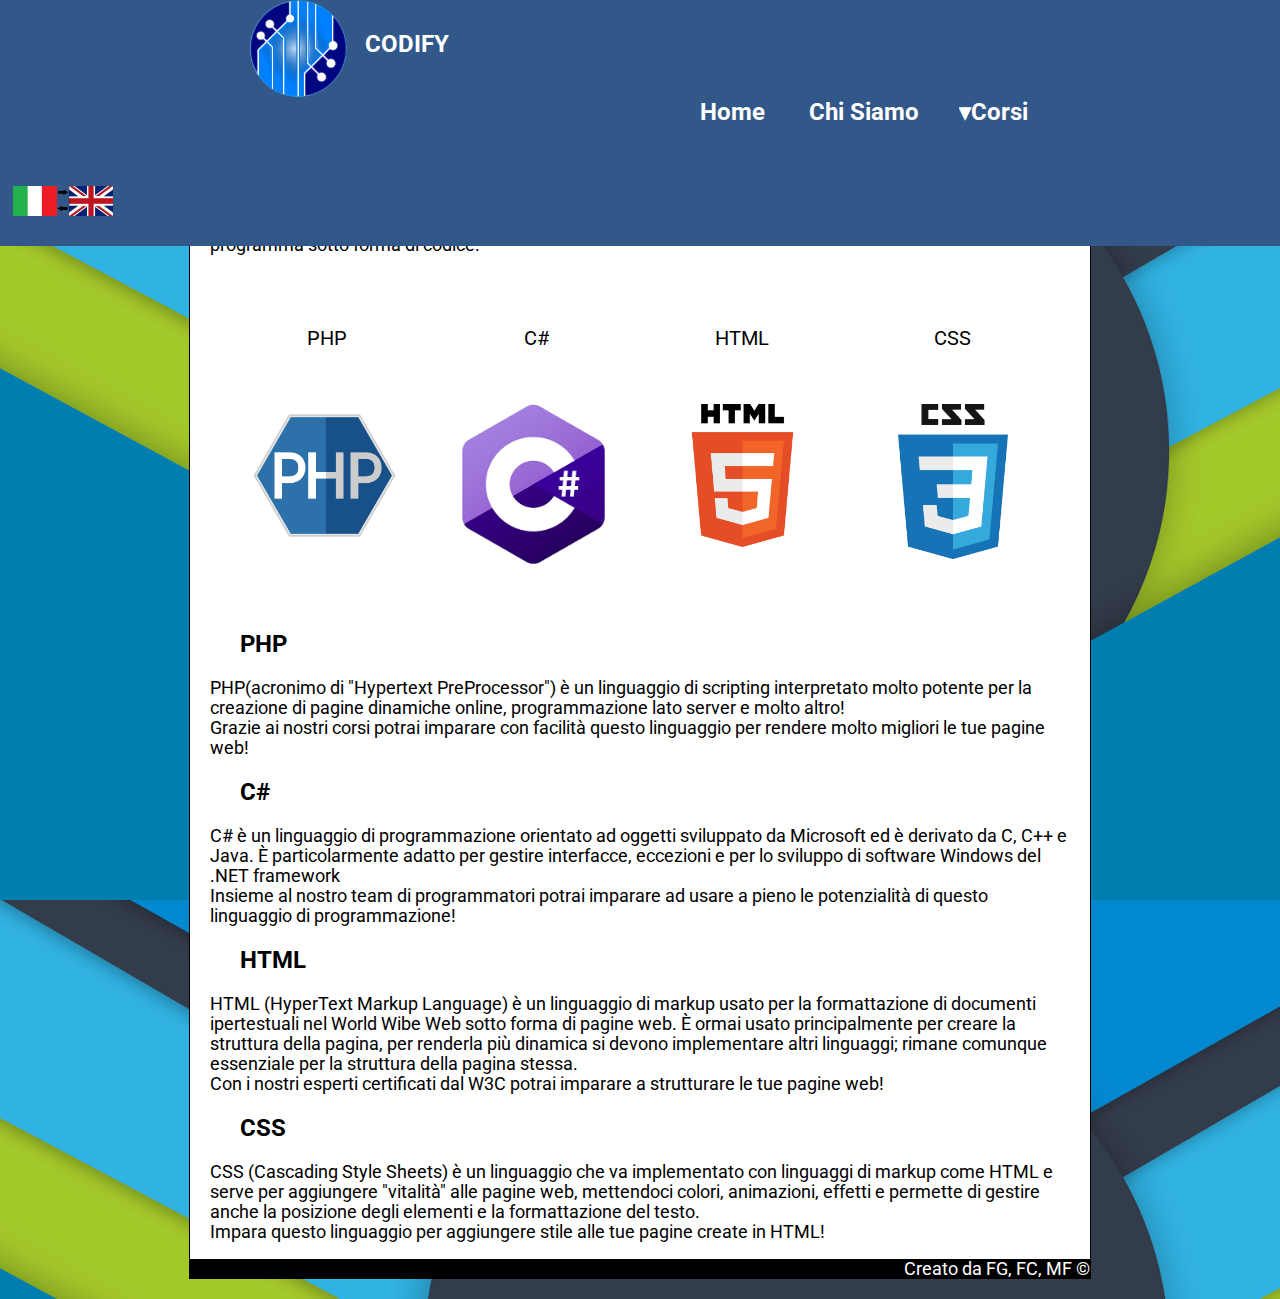
<file: Codify/HTML/codify.html>
<!DOCTYPE html>
<html>
	<head>
		<meta charset="utf-8" />
		<title>Codify</title>
		<link type="text/css" href="..\CSS\codify.css" rel="stylesheet" />
		<link href='https://fonts.googleapis.com/css?family=Roboto:400,300italic,400italic' rel='stylesheet' type='text/css'>    
	</head>
	<body>
		<div id="page">
			<div id="header">
				<img src="..\FUTUREINFO1.png" alt="Il nostro logo" title="Il nostro logo"/>
				<h2 id="titolo">CODIFY</h2>
				<div id="botnor">
					<h2><a href="codify.html">Home</a></h2>
					<h2><a href="contatti.html">Chi Siamo</a></h2>
					<div id="menu">
						<ul>
							<li><h2>&#9662;Corsi</h2></li>
							<li><h2><a href="../Codify_Bello/HTML/Corso_PHP.html">PHP&#9657;</a></h2></li>
							<li><h2><a href="../Codify_Bello/HTML/Corso_C.html">C#&#9657;</a></h2></li>
							<li><h2><a href="../Codify_Bello/HTML/Corso_html.html">HTML&#9657;</a></h2></li>
							<li><h2><a href="../Codify_Bello/HTML/Corso_CSS.html">CSS&#9657;</a></h2></li>
						</ul>
					</div>
				</div>
				<div id="bandiere"> 
					<a href="homeing.html"><img src="..\Immagini\BandieraIT-Uk.png" /></a>
				</div>
			</div>
			<div id="contenuto">
				<p><em>Desideri imparare a programmare ?</em> La scelta giusta è quella di <span>Codify</span>. I migliori insegnanti a tua disposizione per seguire i nostri corsi di programmazione basta iscriversi …. e tanta voglia di riuscire !</p>
				<p>In informatica, un linguaggio di programmazione è un linguaggio formale, dotato (come un linguaggio naturale) di sintassi, lessico e di una semantica strutturata e definita, adatto a controllare il comportamento un computer. Sostanzialmente serve per la programmazione che avviene attraverso la scrittura di un programma sotto forma di codice.</p>
				<table class="spo">
					<tr>
						<td class="firstrow"><a class="no" href="../Codify_Bello/HTML/Corso_PHP.html">PHP</a></td>
					</tr>
					<tr>
						<td><a href="../Codify_Bello/HTML/Corso_PHP.html"><img id="php" src="..\Immagini\PHP.png" /></a></td>
					</tr>
				</table>
				<table class="spo">
					<tr>
						<td class="firstrow1"><a class="no" href="../Codify_Bello/HTML/Corso_C.html">C#</a></td>
					</tr>
					<tr>
						<td><a href="../Codify_Bello/HTML/Corso_C.html"><img id="php" src="..\Immagini\C.jpg" /></a></td>
					</tr>
				</table>
				<table class="spo">
					<tr>
						<td class="firstrow2"><a class="no" href="../Codify_Bello/HTML/Corso_html.html">HTML</a></td>
					</tr>
					<tr>
						<td><a href="../Codify_Bello/HTML/Corso_html.html"><img id="php" src="..\Immagini\HTML5.png" /></a></td>
					</tr>
				</table>
				<table class="spo">
					<tr>
						<td class="firstrow3"><a class="no" href="../Codify_Bello/HTML/Corso_CSS.html">CSS</a></td>
					</tr>
					<tr>
						<td><a href="../Codify_Bello/HTML/Corso_CSS.html"><img class="si" src="..\Immagini\CSS3.png" /></a></td>
					</tr>
				</table>
				<h2 id="pri"><a class="corso" href="../Codify_Bello/HTML/Corso_PHP.html">PHP</a></h2>
				<p>PHP(acronimo di "Hypertext PreProcessor") è un linguaggio di scripting interpretato molto potente per la creazione di pagine dinamiche online, programmazione lato server e molto altro!<br />
				Grazie ai nostri corsi potrai imparare con facilità questo linguaggio per rendere molto migliori le tue pagine web!</p>
				<h2><a class="corso" href="../Codify_Bello/HTML/Corso_C.html">C#</a></h2>
				<p>C# è un linguaggio di programmazione orientato ad oggetti sviluppato da Microsoft ed è derivato da C, C++ e Java. È particolarmente adatto per gestire interfacce, eccezioni e per lo sviluppo di software Windows del .NET framework<br />
				Insieme al nostro team di programmatori potrai imparare ad usare a pieno le potenzialità di questo linguaggio di programmazione!</p>
				<h2><a class="corso" href="../Codify_Bello/HTML/Corso_html.html">HTML</a></h2>
				<p>HTML (HyperText Markup Language) è un linguaggio di markup usato per la formattazione di documenti ipertestuali nel World Wibe Web sotto forma di pagine web. È ormai usato principalmente per creare la struttura della pagina, per renderla più dinamica si devono implementare altri linguaggi; rimane comunque essenziale per la struttura della pagina stessa.<br />
				Con i nostri esperti certificati dal W3C potrai imparare a strutturare le tue pagine web!</p>
				<h2><a class="corso" href="../Codify_Bello/HTML/Corso_CSS.html">CSS</a></h2>
				<p>CSS (Cascading Style Sheets) è un linguaggio che va implementato con linguaggi di markup come HTML e serve per aggiungere "vitalità" alle pagine web, mettendoci colori, animazioni, effetti e permette di gestire anche la posizione degli elementi e la formattazione del testo.<br />
				Impara questo linguaggio per aggiungere stile alle tue pagine create in HTML!</p>				
				
				<div id="footer">
					<p>Creato da FG, FC, MF &copy;</p>
				</div>
			</div>
	    </div>
	</body>
</html>
</file>
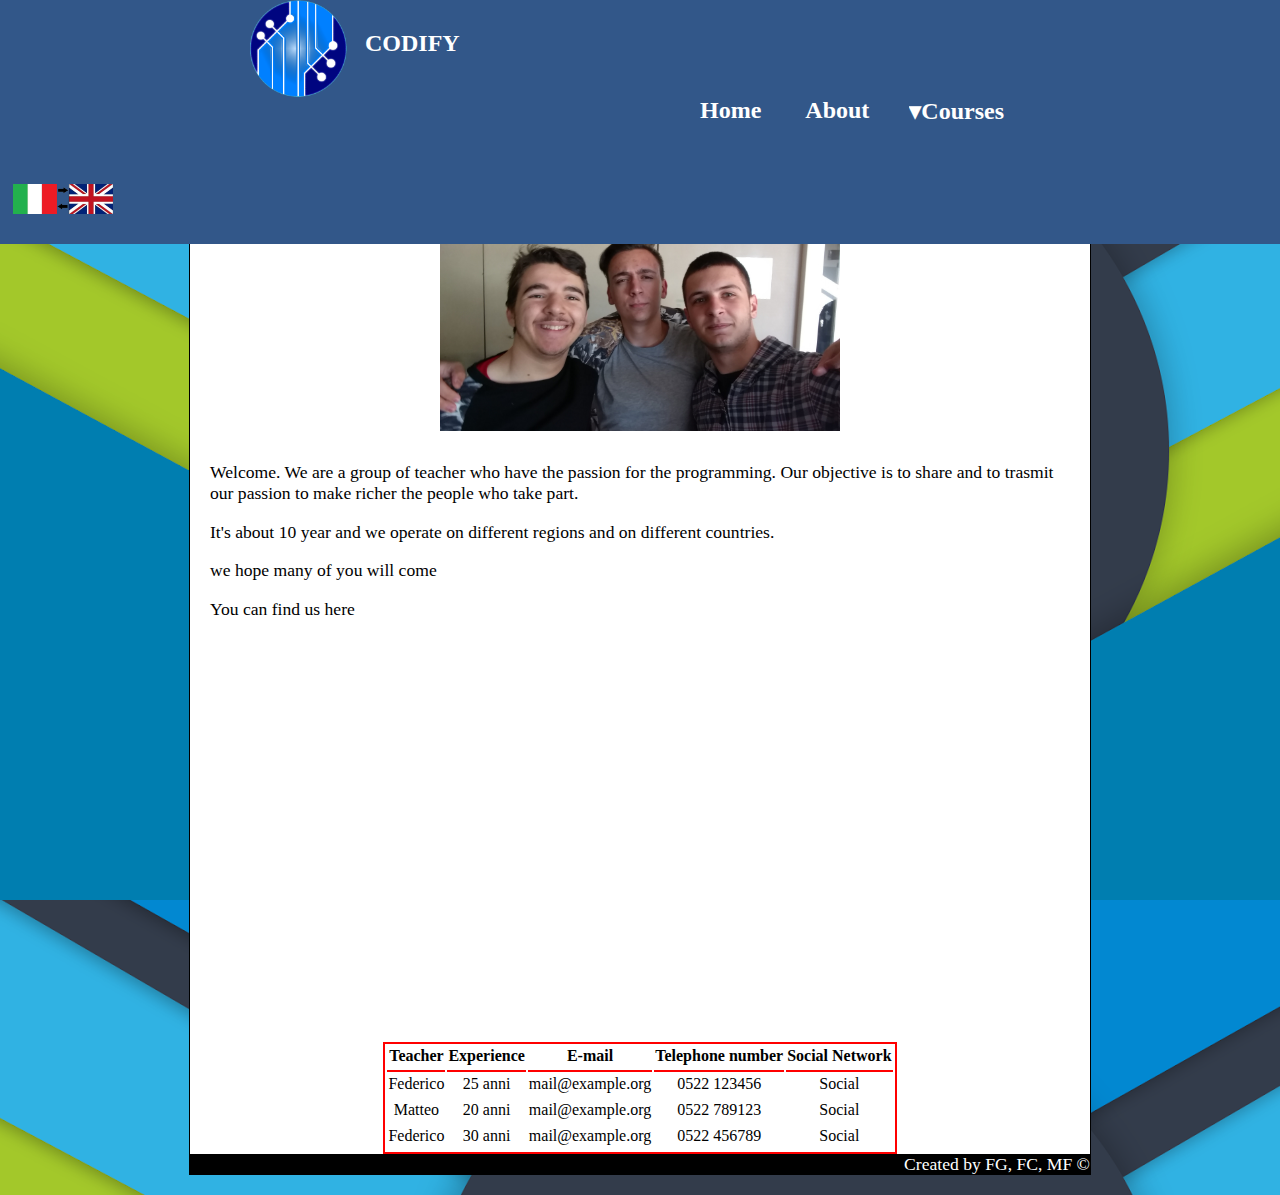
<file: Codify/HTML/contact_us.html>
<!DOCTYPE html>
<html>
	<head>
		<title>Codify</title>
		<meta charset="utf-8" />		
		<link type="text/css" href="codify.css" rel="stylesheet" />
		<link href='https://fonts.googleapis.com/css?family=Roboto:400,300italic,400italic' rel='stylesheet' type='text/css'>    
	</head>
	<body>
		<div id="page">
			<div id="header">
				<img src="..\FUTUREINFO1.png" alt="Il nostro logo" title="Il nostro logo"/>
				<h2 id="titolo">CODIFY</h2>				
				<div id="botnor">
					<a href="homeing.html"><h2>Home</h2></a>
					<a href="contatti.html"><h2>About</h2></a>
					<div id="menu">
						<ul>
							<li><h2>&#9662;Courses</h2></li>
							<li><h2><a href="../Codify_Bello/HTML/php_ing.html">PHP&#9657;</a></h2></li>
							<li><h2><a href="../Codify_Bello/HTML/c_ing.html">C#&#9657;</a></h2></li>
							<li><h2><a href="../Codify_Bello/HTML/html_ing.html">HTML&#9657;</a></h2></li>
							<li><h2><a href="../Codify_Bello/HTML/css_ing.html">CSS&#9657;</a></h2></li>
						</ul>
					</div>
				</div>
				<div id="bandiere">
					<a href="contatti.html"><img src="..\Immagini\BandieraIT-Uk.png" /></a>
				</div>
			</div>
			<div id="contenuto"> 
			<h1> About </h1>
			<img id="noi" src="../Immagini/IMG_20160521_075257183.jpg"/>
			</br>
			<p>Welcome. We are a group of teacher who have the passion for the programming. Our objective is to share and to trasmit our passion to make richer the people who take part. </p>
			<p> It's about 10 year and we operate on different regions and on different countries. </p>				
			<p>we hope many of you will come</p>
			<p> You can find us here </p>
			<iframe src="http://maps.google.co.uk/maps?q=viale-makalle-12-reggio-emilia&amp;output=embed" scrolling="no"></iframe>
			<table id="bello">
			<tr>
				<th> Teacher </th> 
				<th> Experience </th>
				<th> E-mail </th>
				<th> Telephone number </th>
				<th> Social Network </th>		
			</tr>
			<tr>
				<td> Federico </th>
				<td> 25 anni </td>
				<td><a href="mailto:mail@example.org">mail@example.org</a></td>
				<td>0522 123456</td>
				<td>Social</td>
			</tr>
			<tr>
				<td> Matteo </th>
				<td> 20 anni </td>
				<td><a href="mailto:mail@example.org">mail@example.org</a></td>
				<td>0522 789123</td>
				<td>Social</td>
			</tr>
			<tr>
				<td> Federico </th>
				<td> 30 anni </td>
				<td><a href="mailto:mail@example.org">mail@example.org</a></td>
				<td>0522 456789</td>
				<td>Social</td>
			</tr>			
			</table>
			<div id="footer">
				<p>Created by FG, FC, MF &copy;</p>
			</div>
			</div>
	</body>
</html>
</file>
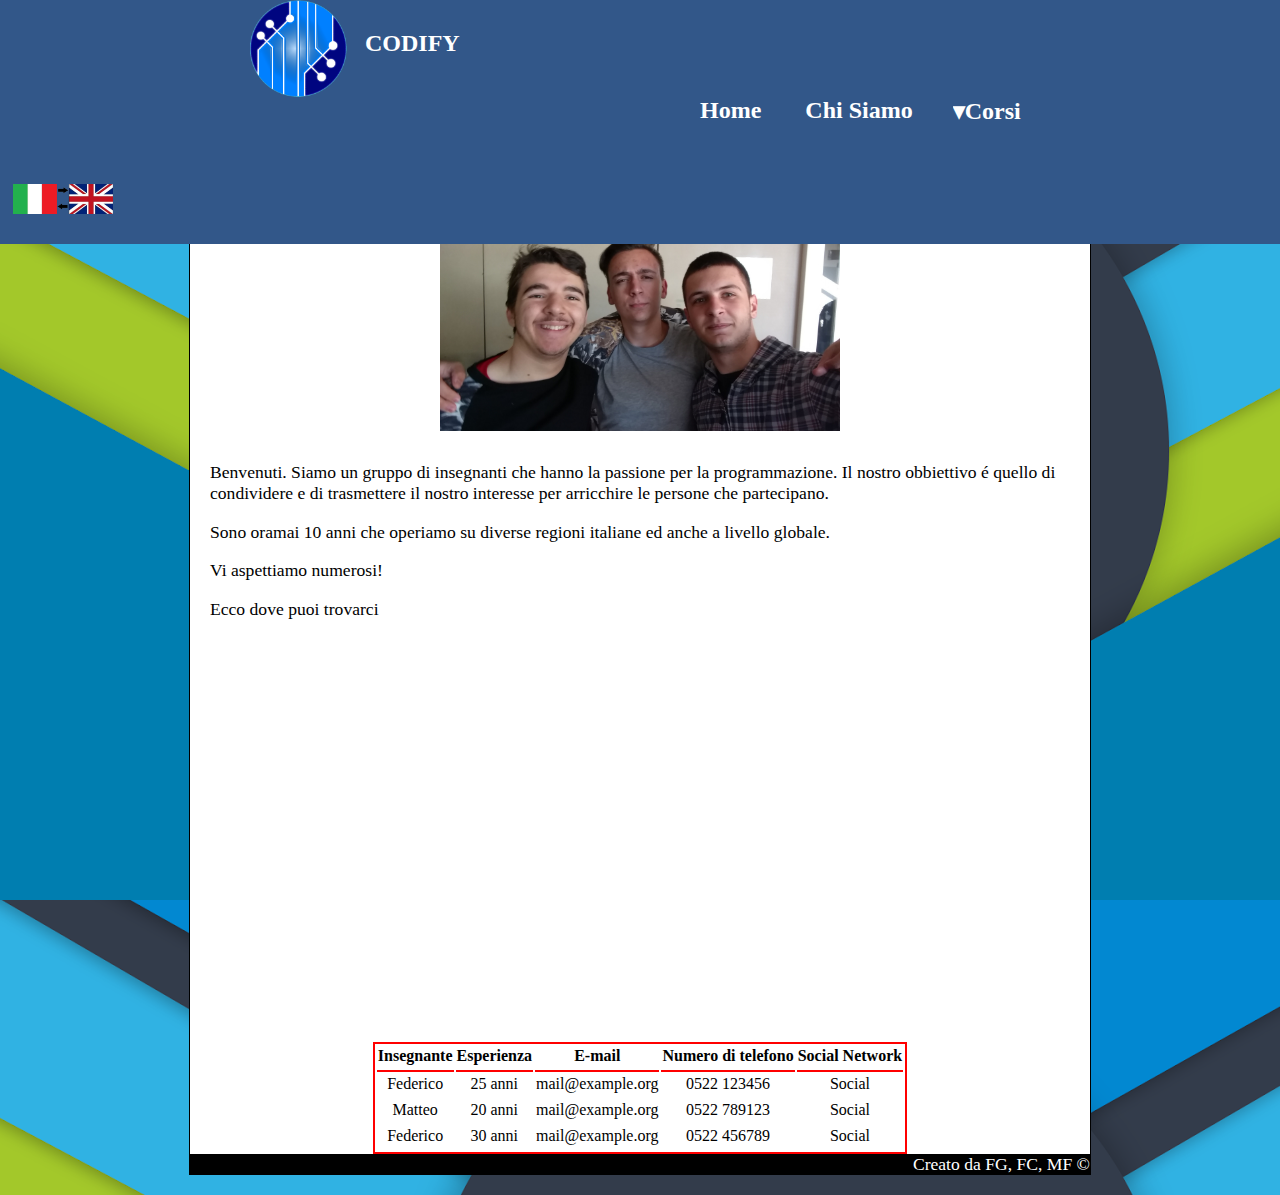
<file: Codify/HTML/contatti.html>
<!DOCTYPE html>
<html>
	<head>
		<title>Codify</title>
		<meta charset="utf-8" />
		
		<link type="text/css" href="codify.css" rel="stylesheet" />
		<link href='https://fonts.googleapis.com/css?family=Roboto:400,300italic,400italic' rel='stylesheet' type='text/css'>    
	</head>
	<body>
		<div id="page">
			<div id="header">
				<img src="..\FUTUREINFO1.png" alt="Il nostro logo" title="Il nostro logo"/>				
				<h2 id="titolo">CODIFY</h2>				
				<div id="botnor">
					<a href="codify.html"><h2>Home</h2></a>
					<a href="contatti.html"><h2>Chi Siamo</h2></a>
					<div id="menu">
						<ul>
							<li><h2>&#9662;Corsi</h2></li>
							<li><h2><a href="../Codify_Bello/HTML/Corso_PHP.html">PHP&#9657;</a></h2></li>
							<li><h2><a href="../Codify_Bello/HTML/Corso_C.html">C#&#9657;</a></h2></li>
							<li><h2><a href="../Codify_Bello/HTML/Corso_html.html">HTML&#9657;</a></h2></li>
							<li><h2><a href="../Codify_Bello/HTML/Corso_CSS.html">CSS&#9657;</a></h2></li>
						</ul>
					</div>
				</div>
				<div id="bandiere">
					<a href="contact_us.html"><img src="..\Immagini\BandieraIT-Uk.png" /></a>
				</div>
			</div>
			<div id="contenuto"> 
			<h1> Contatti </h1>
			<img id="noi" src="../Immagini/IMG_20160521_075257183.jpg"/>
			</br>
			<p> Benvenuti. Siamo un gruppo di insegnanti che hanno la passione per la programmazione. Il nostro obbiettivo &eacute; quello di condividere e di trasmettere il nostro interesse per arricchire le persone che partecipano.</p>
			<p> Sono oramai 10 anni che operiamo su diverse regioni italiane ed anche a livello globale. </p>				
			<p> Vi aspettiamo numerosi! </p>
			<p> Ecco dove puoi trovarci </p>
			<iframe src="http://maps.google.co.uk/maps?q=viale-makalle-12-reggio-emilia&amp;output=embed" scrolling="no"></iframe>
			<table	border="2" id="bello">
			<tr>
				<th> Insegnante </th> 
				<th> Esperienza </th>
				<th> E-mail </th>
				<th> Numero di telefono </th>
				<th> Social Network </th>		
			</tr>
			<tr>
				<td> Federico </th>
				<td> 25 anni </td>
				<td><a href="mailto:mail@example.org">mail@example.org</a></td>
				<td>0522 123456</td>
				<td>Social</td>
			</tr>
			<tr>
				<td> Matteo </th>
				<td> 20 anni </td>
				<td><a href="mailto:mail@example.org">mail@example.org</a></td>
				<td>0522 789123</td>
				<td>Social</td>
			</tr>
			<tr>
				<td> Federico </th>
				<td> 30 anni </td>
				<td><a href="mailto:mail@example.org">mail@example.org</a></td>
				<td>0522 456789</td>
				<td>Social</td>
			</tr>			
			</table>
		<div id="footer">
				<p>Creato da FG, FC, MF &copy;</p>
			</div>
		</div>
	</body>
</html>
</file>
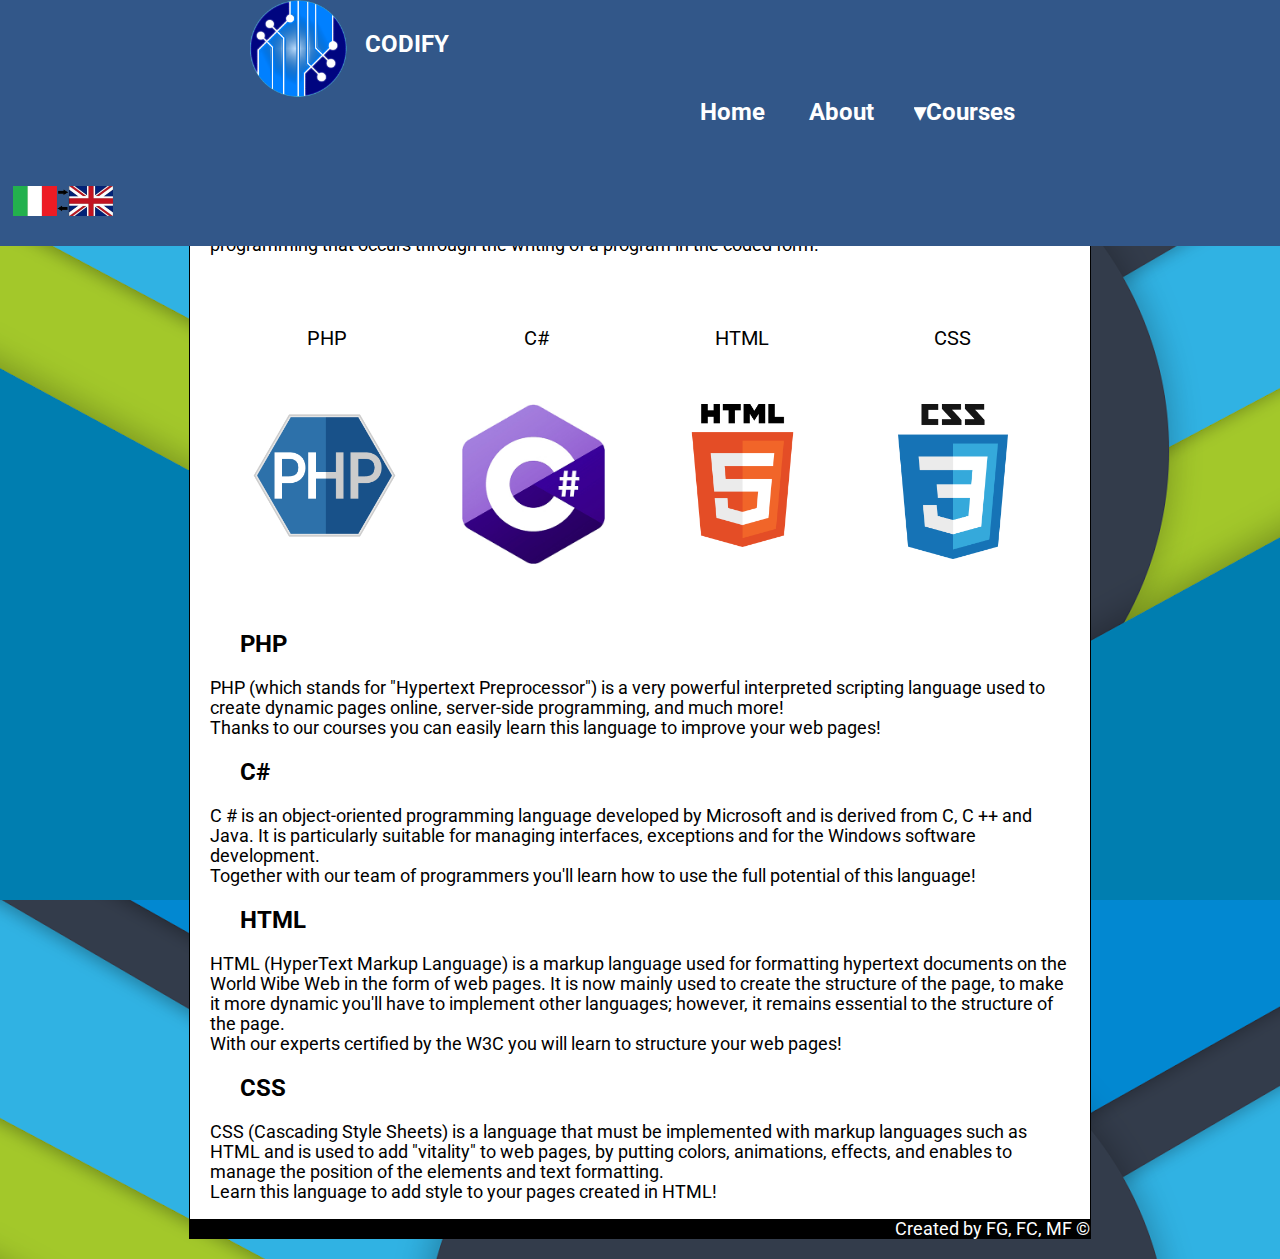
<file: Codify/HTML/homeing.html>
<!DOCTYPE html>
<html>
	<head>
		<meta charset="utf-8" />
		<title>Codify</title>
		<link type="text/css" href="..\CSS\codify.css" rel="stylesheet" />
		<link href='https://fonts.googleapis.com/css?family=Roboto:400,300italic,400italic' rel='stylesheet' type='text/css'>    
	</head>
	<body>
		<div id="page">
			<div id="header">
				<img src="..\FUTUREINFO1.png" alt="Il nostro logo" title="Il nostro logo"/>
				<h2 id="titolo">CODIFY</h2>
				<div id="botnor">
					<h2><a href="homeing.html">Home</a></h2>
					<h2><a href="contact_us.html">About</a></h2>
					<div id="menu">
						<ul>
							<li><h2>&#9662;Courses</h2></li>
							<li><h2><a href="../Codify_Bello/HTML/Php_ing.html">PHP&#9657;</a></h2></li>
							<li><h2><a href="../Codify_Bello/HTML/C_ing.html">C#&#9657;</a></h2></li>
							<li><h2><a href="../Codify_Bello/HTML/Html_ing">HTML&#9657;</a></h2></li>
							<li><h2><a href="../Codify_Bello/HTML/css_ing.html">CSS&#9657;</a></h2></li>
						</ul>
					</div>
				</div>
				<div id="bandiere">
					<a href="codify.html"><img src="..\Immagini\BandieraIT-Uk.png" /></a>
				</div>
			</div>
			<div id="contenuto">
				<p><em>Would you like to learn programming ?</em> The right choice is <span>Codify</span>.The best teachers at your disposal! To follow our programming courses you just have to sign up ... and have a great desire to succeed!</p>
				<p>In ICT, a programming language is a formal language, with (as a natural language) syntax, vocabulary and a structured and defined semantics, suitable for controlling the behavior a computer. Substantially it serves for programming that occurs through the writing of a program in the form of code. Substantially used for programming that occurs through the writing of a program in the coded form.</p>
				<table class="spo">
					<tr>
						<td class="firstrow"><a class="no" href="../Codify_Bello/HTML/Php_ing.html">PHP</a></td>
					</tr>
					<tr>
						<td><a href="../Codify_Bello/HTML/Php_ing.html"><img id="php" src="..\Immagini\PHP.png" /></a></td>
					</tr>
				</table>
				<table class="spo">
					<tr>
						<td class="firstrow1"><a class="no" href="../Codify_Bello/HTML/C_ing.html">C#</a></td>
					</tr>
					<tr>
						<td><a href="../Codify_Bello/HTML/C_ing.html"><img id="php" src="..\Immagini\C.jpg" /></a></td>
					</tr>
				</table>
				<table class="spo">
					<tr>
						<td class="firstrow2"><a class="no" href="../Codify_Bello/HTML/Html_ing.html">HTML</a></td>
					</tr>
					<tr>
						<td><a href="../Codify_Bello/HTML/Html_ing.html"><img id="php" src="..\Immagini\HTML5.png" /></a></td>
					</tr>
				</table>
				<table class="spo">
					<tr>
						<td class="firstrow3"><a class="no" href="../Codify_Bello/HTML/css_ing.html">CSS</a></td>
					</tr>
					<tr>
						<td><a href="../Codify_Bello/HTML/C_ing.html"><img class="si" src="..\Immagini\CSS3.png" /></a></td>
					</tr>
				</table>
				<h2 id="pri"><a class="corso" href="../Codify_Bello/HTML/Php_ing.html">PHP</a></h2>
				<p>PHP (which stands for "Hypertext Preprocessor") is a very powerful interpreted scripting language used to create dynamic pages online, server-side programming, and much more!<br />
				Thanks to our courses you can easily learn this language to improve your web pages!</p>
				<h2><a class="corso" href="../Codify_Bello/HTML/C_ing.html">C#</a></h2>
				<p>C # is an object-oriented programming language developed by Microsoft and is derived from C, C ++ and Java. It is particularly suitable for managing interfaces, exceptions and for the Windows software development.<br />
				Together with our team of programmers you'll learn how to use the full potential of this language!</p>
				<h2><a class="corso" href="../Codify_Bello/HTML/Html_ing.html">HTML</a></h2>
				<p>HTML (HyperText Markup Language) is a markup language used for formatting hypertext documents on the World Wibe Web in the form of web pages. It is now mainly used to create the structure of the page, to make it more dynamic you'll have to implement other languages; however, it remains essential to the structure of the page.<br />
				With our experts certified by the W3C you will learn to structure your web pages!</p>
				<h2><a class="corso" href="../Codify_Bello/HTML/css_ing.html">CSS</a></h2>
				<p>CSS (Cascading Style Sheets) is a language that must be implemented with markup languages such as HTML and is used to add "vitality" to web pages, by putting colors, animations, effects, and enables to manage the position of the elements and text formatting.<br />
				Learn this language to add style to your pages created in HTML!</p>				
			
				<div id="footer">
					<p>Created by FG, FC, MF &copy;</p>
				</div>
			</div>	
	    </div>
	</body>
</html>
</file>
<file: Codify/HTML/codify.css>
#header img	{
			height:100px;
			width:100px;
			margin-left:250px;
			float:left;
}
header	{
		width:1440px;
}
body	{
	margin:0px;
}
#titolo	{
		color: white;
		display: inline;
		float: left;
		margin: 30px 10px 10px 15px;
}
#noi	{
		width: 400px;
		margin: 10px 0px 10px 250px;
}
body	{
	background-image:url('../Immagini/ds.png');
}
#header 	{
		background-color:#325789;
		position:fixed;
		width:100%
}

div#menu {
		width: 105px;
		height: 30px;
		background:#325789;
		transition: height 0.5s cubic-bezier(0.86,0,0.07,1) 0s;
		overflow:auto;
		overflow-y:hidden;
		overflow-x:hidden;
		position: absolute;
		display: inline;
}
#menu ul	{
		margin:0px;
		list-style:none;
		padding:0px;
}
div#menu:hover {
		height: 175px;
		overflow:auto;
		overflow-y:hidden;
		overflow-x:hidden;
		position: absolute;
		box-shadow: 10px 10px 5px #888888;
}
h2#menu{
		padding-top:100px;
		border: 2px solid black;
		padding:5px;
}
#page	{
}
#botnor	{
		margin: 30px 75px 30px 350px;
		width: 400px;
		display: inline;
		float: left;
}
#botnor h2	{
		display:inline;
		padding-right:40px;
		color:white;
}
#botnor h2 a	{
			text-decoration:none;
			color:white;	
}
li a 	{
	text-decoration:none;
	color:black;
}
span	{
	font-weight:bold;
}
#menu p{
		padding-top:100px;
}
#contenuto	{
			width:900px;
			margin:0px auto 20px auto;
			border-right: 1px solid black;
			border-left: 1px solid black;
			padding-top: 100px;
			background-color:white;
}
table	{
	margin-top:50px;
}
#contenuto p	{
			font-size:110%;
			margin-left:20px;
			margin-right:20px;
}
table td.firstrow	{
				padding-left:115px;
				font-size:125%;
}
table td.firstrow1	{
				padding-left:123px;
				font-size:125%;
}
table td.firstrow2	{
				padding-left:105px;
				font-size:125%;
				
}	
table td.firstrow3	{
				padding-left:115px;
				font-size:125%;
}
table	{
	margin-bottom:50px;
}
.si	{
	width: 110px;
	margin: 50px 0px 0px 78px;
}
#pri	{
		margin-top:375px;
}
h2 a.corso {
	text-decoration:none;
	color:black;
	margin: 100px 40px 25px 50px;
}
.spo	{
		float:left;
}
.no	{
	text-decoration:none;
	color:black;
}
#php	{
	    width: 143px;
		margin: 50px 0px 0px 60px;
}
#footer	{
		background:10px black;
		color:white;
		margin:0px;
}
#footer p	{
			margin:0px;
			text-align:right;
}
#bandiere img	{
				height: 30px;
				width: 100px;
				float: left;
				margin: 30px 11px 30px 13px;
}
#contenuto iframe {
				width:100%;
				height:400px;
				border: 0px;
}
#contenuto table{
				margin: auto auto;
}
a {
	text-decoration:none;
	color:black;
}
#bello{ 
		border: 2px solid red;	
}

th, td {
		border: 0px;
		padding-bottom: 5px;	
}

th{
	border-bottom: 2px solid red; 
}

td { text-align:center;
}

table {
		margin-right: 15px;
		margin-bottom:20px;
		
}
h1{
	text-align:center;
}
</file>
